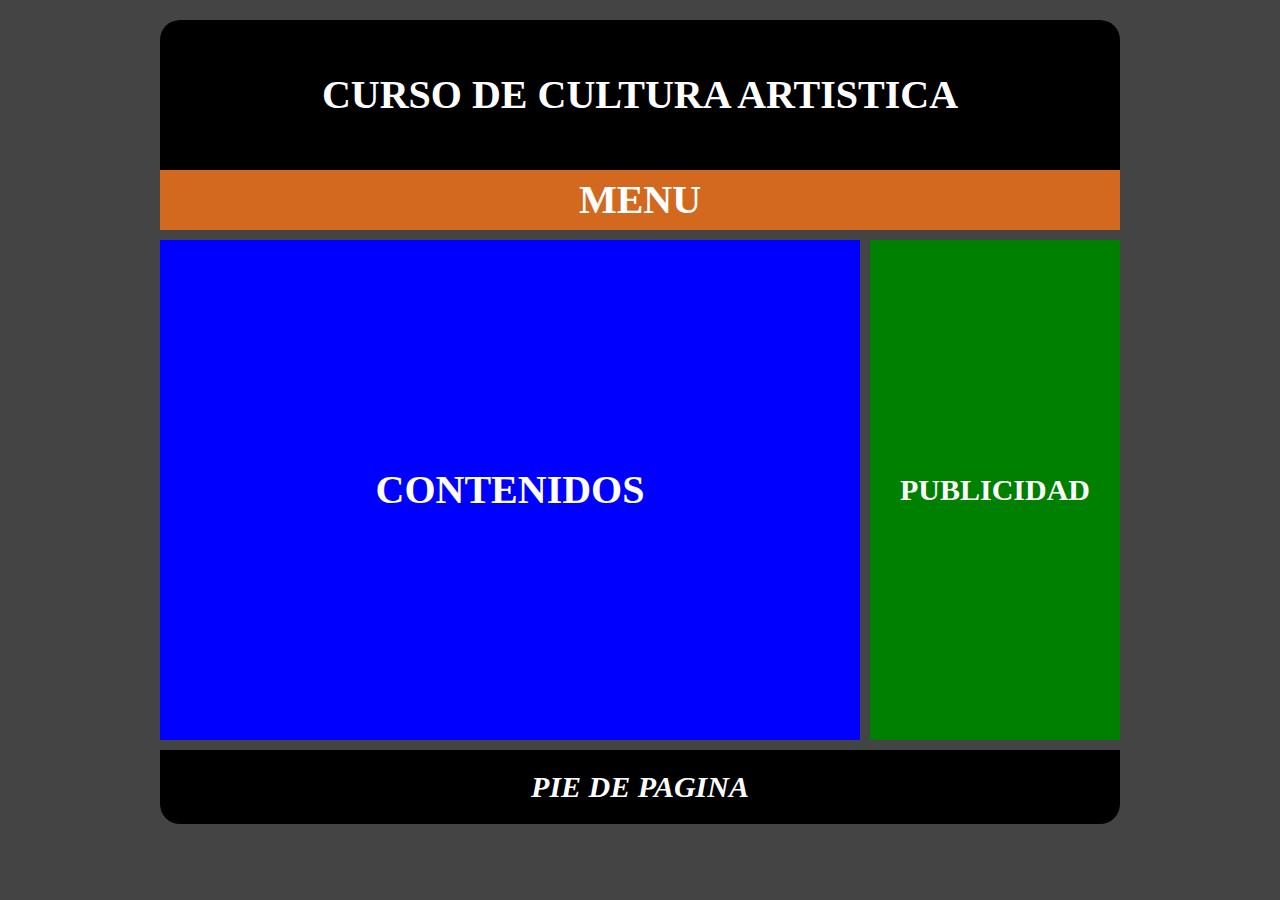
<file: estructura/estructura.html>
<!DOCTYPE html>
<html lang="en">
<head>
    <meta charset="UTF-8">
    <meta name="viewport" content="width=device-width, initial-scale=1.0">
    <title>Document</title>
    <link rel="stylesheet" href="/estructura/css/estilos.css">
</head>
<body>
    <div id="contenedor">
        <header>
            <h1>CURSO DE CULTURA ARTISTICA</h1>
        </header>
        <nav>
            <H2>MENU</H2>
        </nav>
        <section id="contenido">
            <h2>CONTENIDOS</h2>
        </section>
        <aside>
            <h2>PUBLICIDAD</h2>
        </aside>
        <footer>
            <h2>PIE DE PAGINA</h2>
        </footer>
    </div>
</body>
</html>
</file>
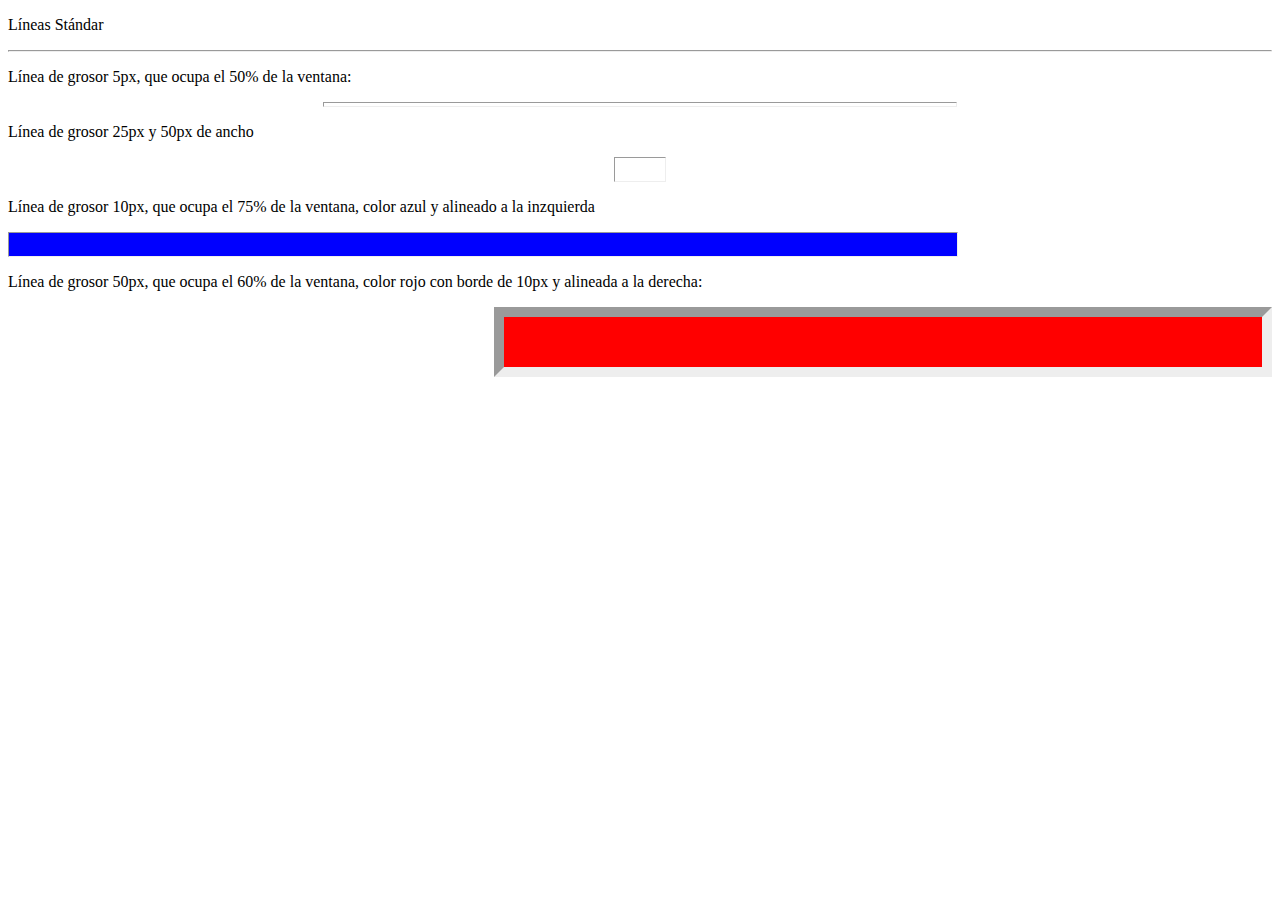
<file: Lineas/lineas.html>
<!DOCTYPE html>
<html lang="en">
<head>
    <meta charset="UTF-8">
    <meta name="viewport" content="width=device-width, initial-scale=1.0">
    <title>Ejemplos de lineas horizontales</title>
</head>
<body>
    <p>Líneas Stándar</p>
        <hr>
    <p>Línea de grosor 5px, que ocupa el 50% de la ventana:</p>
        <hr size="5" width="50%">
    <p>Línea de grosor 25px y 50px de ancho</p>
        <hr size="25" width="50">
    <p>Línea de grosor 10px, que ocupa el 75% de la ventana, color azul y alineado a la inzquierda</p>
        <hr style="width: 75%; height: 10xp; background-color: blue; margin-left: 0pt;" size="25" width="50">
    <p>Línea de grosor 50px, que ocupa el 60% de la ventana, color rojo con borde de 10px y alineada a la derecha: </p>
        <hr style="border-width: 10px; width: 60%; height: 50px; color: green; background-color: red; margin-right: 0pt;">
</body>
</html>
</file>
<file: estructura/css/estilos.css>
* {
    margin: 0px;
    padding: 0px;
}
body {
    background: #444444;
    color:#fff;
}
#contenedor {
    width: 960px;
    margin: auto;
    margin-top: 20px;
    margin-bottom: 20px;
    border-radius: 20px;
    overflow: hidden;
}
header {
    height: 150px;
    background: #000000;
}
header h1 {
    font-size: 40px;
    text-align: center;
    line-height: 150px;
}
nav {
    background: chocolate;
    height: 60px;
}

nav h2 {
    font-size:  40px;
    text-align: center;
    line-height: 60px;
}
#contenido {
    width: 700px;
    height: 500px;
    float: left;
    background: blue;
    margin-top: 10px;
    margin-right: 10px;
    margin-bottom: 10px;
}
#contenido h2 {
    font-size: 40px;
    text-align: center;
    line-height: 500px;
}
aside {
    width: 250px;
    height: 500px;
    background: green;
    margin-top: 10px;
    float: right;
}
aside h2 {
    font-size: 30px;
    text-align: center;
    line-height: 500px;
}
footer {
    background: black;
    clear: both;
}
footer h2 {
    font-size: 30px;
    text-align: center;
    padding: 20px;
    font-style: italic;
}
</file>
